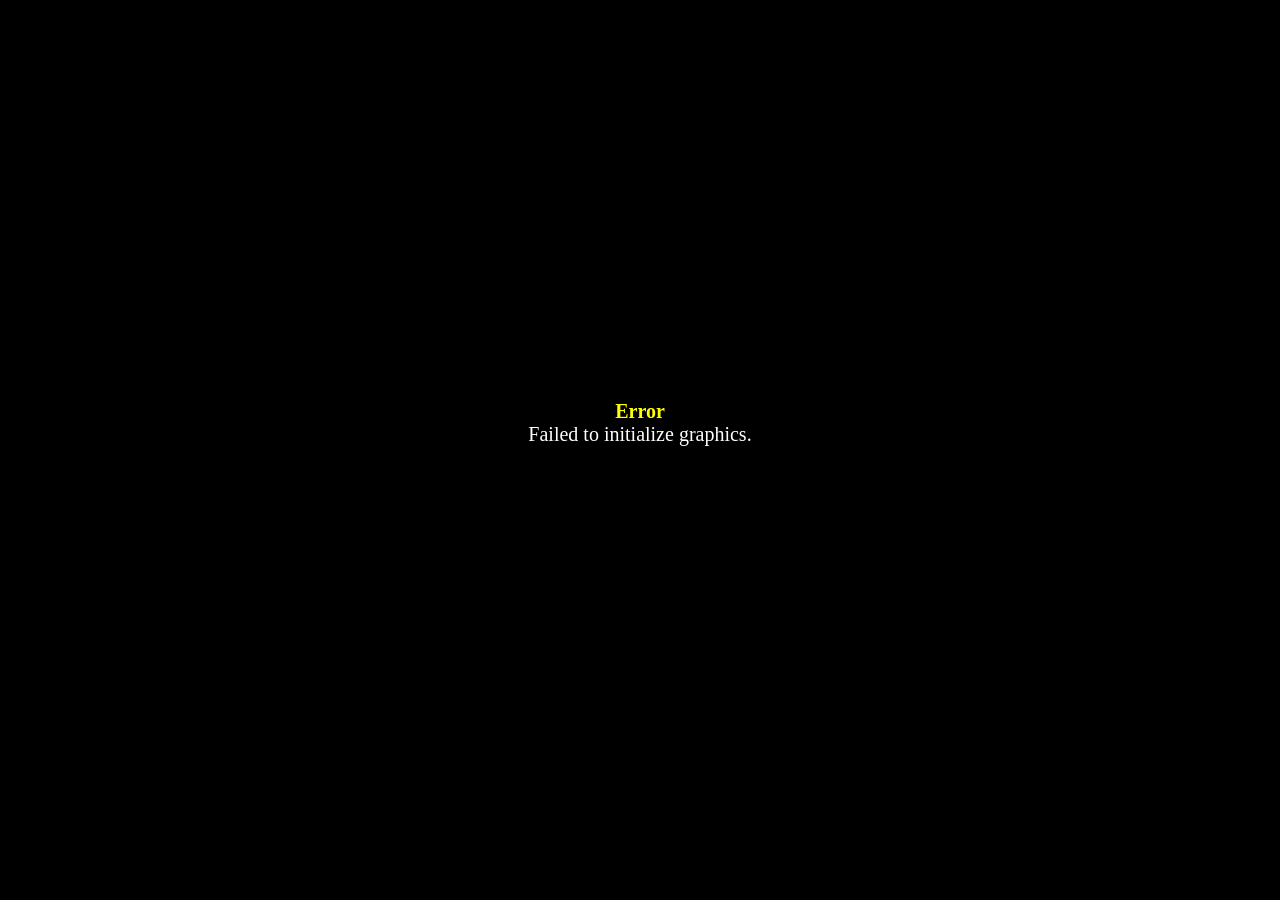
<file: game/gettoschool6/index.html>
<!DOCTYPE html>
<html>
    <head>
        <meta charset="UTF-8">
        <meta name="apple-mobile-web-app-capable" content="yes">
        <meta name="apple-mobile-web-app-status-bar-style" content="black-translucent">
        <meta name="viewport" content="user-scalable=no">
        <link rel="icon" href="icon/icon.png" type="image/png">
        <link rel="apple-touch-icon" href="icon/icon.png">
        <link rel="stylesheet" type="text/css" href="css/game.css">
        <title>Get to School 6</title>
    </head>
    <body style="background-color: black">
        <script type="text/javascript" src="js/main.js"></script>
    </body>
</html>
</file>
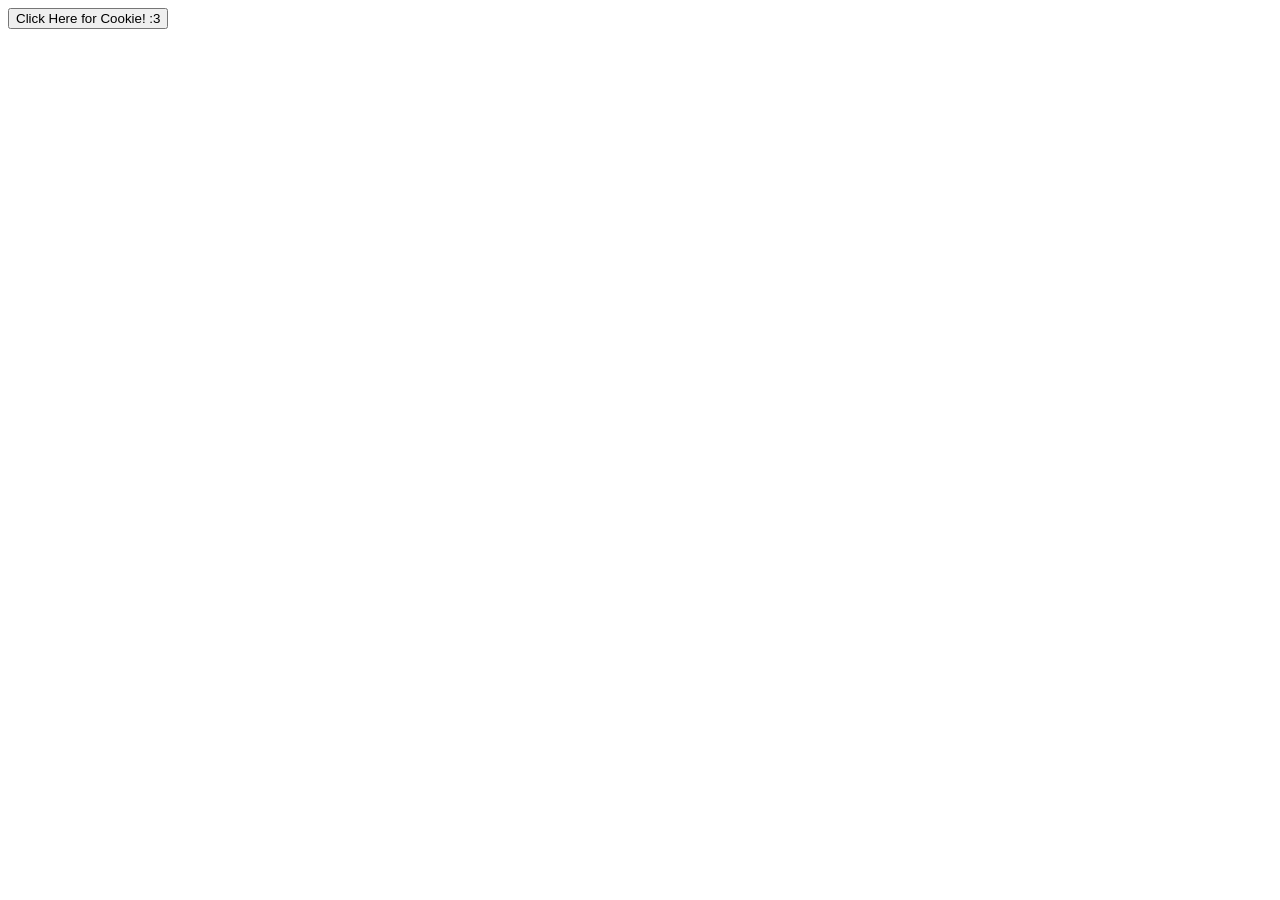
<file: clicker.html>
<!DOCTYPE html>
<html lang="en">
<head>
    <meta charset="UTF-8">
    <meta name="viewport" content="width=device-width, initial-scale=1.0">
    <title>Cookie Clicker(Homemade)</title>

</head>
<body>
    <div id="cookieCount"></div>
    <button onclick="increaseCookie()">Click Here for Cookie! :3</button>
</body>
<script>
    var cookies = 0
    function increaseCookie() {
        cookies++;
        document.getElementById("cookieCount").innerText = "Cookies: " + cookies;
    }
    
</script>
</html>
</file>
<file: game/gettoschool6/css/game.css>
body {
    -moz-user-select: none;
    -webkit-user-select: none;
    -ms-user-select: none;
    user-select: none;
}
#errorPrinter {
    position: absolute;
    left: 50%;
    top: 50%;
    width: 640px;
    height: 100px;
    transform: translate(-50%, -50%);
    text-align: center;
    text-shadow: 1px 1px 3px #000;
    font-size: 20px;
    color: #fff;
    z-index: 9;
}
#errorName {
    color: #ff0;
    font-weight: bold;
    -moz-user-select: text;
    -webkit-user-select: text;
    -ms-user-select: text;
    user-select: text;
}
#errorMessage {
    color: #fff;
    -moz-user-select: text;
    -webkit-user-select: text;
    -ms-user-select: text;
    user-select: text;
}
#retryButton {
    font-size: 20px;
    color: #fff;
    background-color: #000;
    border-radius: 8px;
    margin: 20px;
    padding: 10px;
}
#fpsCounterBox {
    position: absolute;
    left: 5px;
    top: 5px;
    width: 90px;
    height: 40px;
    background: #222;
    opacity: 0.8;
    z-index: 8;
}
#fpsCounterLabel {
    position: absolute;
    top: 0px;
    left: 0px;
    padding: 5px 10px;
    height: 30px;
    line-height: 32px;
    font-size: 12px;
    font-family: rmmz-numberfont, sans-serif;
    color: #fff;
    text-align: left;
}
#fpsCounterNumber {
    position: absolute;
    top: 0px;
    right: 0px;
    padding: 5px 10px;
    height: 30px;
    line-height: 30px;
    font-size: 24px;
    font-family: rmmz-numberfont, monospace;
    color: #fff;
    text-align: right;
}
#loadingSpinner {
    margin: auto;
    position: absolute;
    top: 0px;
    left: 0px;
    right: 0px;
    bottom: 0px;
    width: 120px;
    height: 120px;
    z-index: 10;
}
#loadingSpinnerImage {
    margin: 0px;
    padding: 0px;
    border-radius: 50%;
    width: 96px;
    height: 96px;
    border: 12px solid rgba(255, 255, 255, 0.25);
    border-top: 12px solid rgba(255, 255, 255, 1);
    animation: fadein 2s ease, spin 1.5s linear infinite;
}
@keyframes fadein {
    0% {
        opacity: 0;
    }
    20% {
        opacity: 0;
    }
    100% {
        opacity: 1;
    }
}
@keyframes spin {
    0% {
        transform: rotate(0deg);
    }
    100% {
        transform: rotate(360deg);
    }
}
</file>
